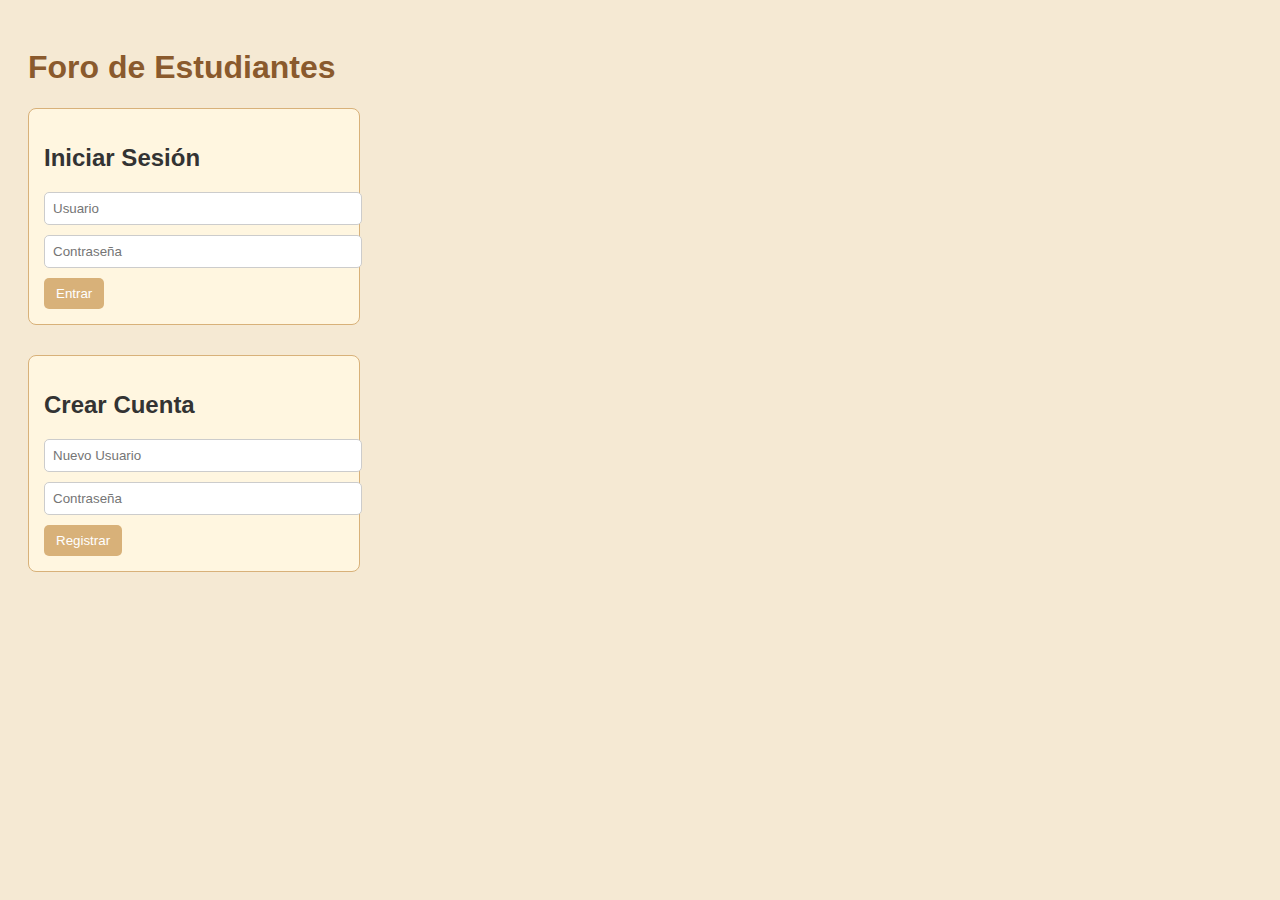
<file: index.html>
<!DOCTYPE html>
<html lang="es">
<head>
  <meta charset="UTF-8" />
  <title>Foro de Estudiantes - Iniciar Sesión</title>
  <link rel="stylesheet" href="style.css" />
</head>
<body>
  <h1>Foro de Estudiantes</h1>

  <div id="login">
    <h2>Iniciar Sesión</h2>
    <input type="text" id="login-usuario" placeholder="Usuario">
    <input type="password" id="login-clave" placeholder="Contraseña">
    <button onclick="iniciarSesion()">Entrar</button>
  </div>

  <div id="registro">
    <h2>Crear Cuenta</h2>
    <input type="text" id="nuevo-usuario" placeholder="Nuevo Usuario">
    <input type="password" id="nueva-clave" placeholder="Contraseña">
    <button onclick="crearCuenta()">Registrar</button>
  </div>

  <script src="script.js"></script>
</body>
</html>
</file>
<file: style.css>
body {
  font-family: sans-serif;
  background-color: #f5e9d3;
  color: #333;
  padding: 20px;
}

h1 {
  color: #8a5a2d;
}

#login, #registro {
  margin-bottom: 30px;
  padding: 15px;
  background-color: #fff6e0;
  border: 1px solid #d8b179;
  border-radius: 8px;
  width: 300px;
}

input {
  display: block;
  margin: 10px 0;
  padding: 8px;
  width: 100%;
  border: 1px solid #ccc;
  border-radius: 5px;
}

button {
  padding: 8px 12px;
  background-color: #d8b179;
  border: none;
  border-radius: 5px;
  color: white;
  cursor: pointer;
}

#mensajes {
  margin-bottom: 20px;
  background: #fff6e0;
  padding: 10px;
  border-radius: 8px;
  max-height: 300px;
  overflow-y: auto;
}

#mensajes p {
  margin: 5px 0;
}
</file>
